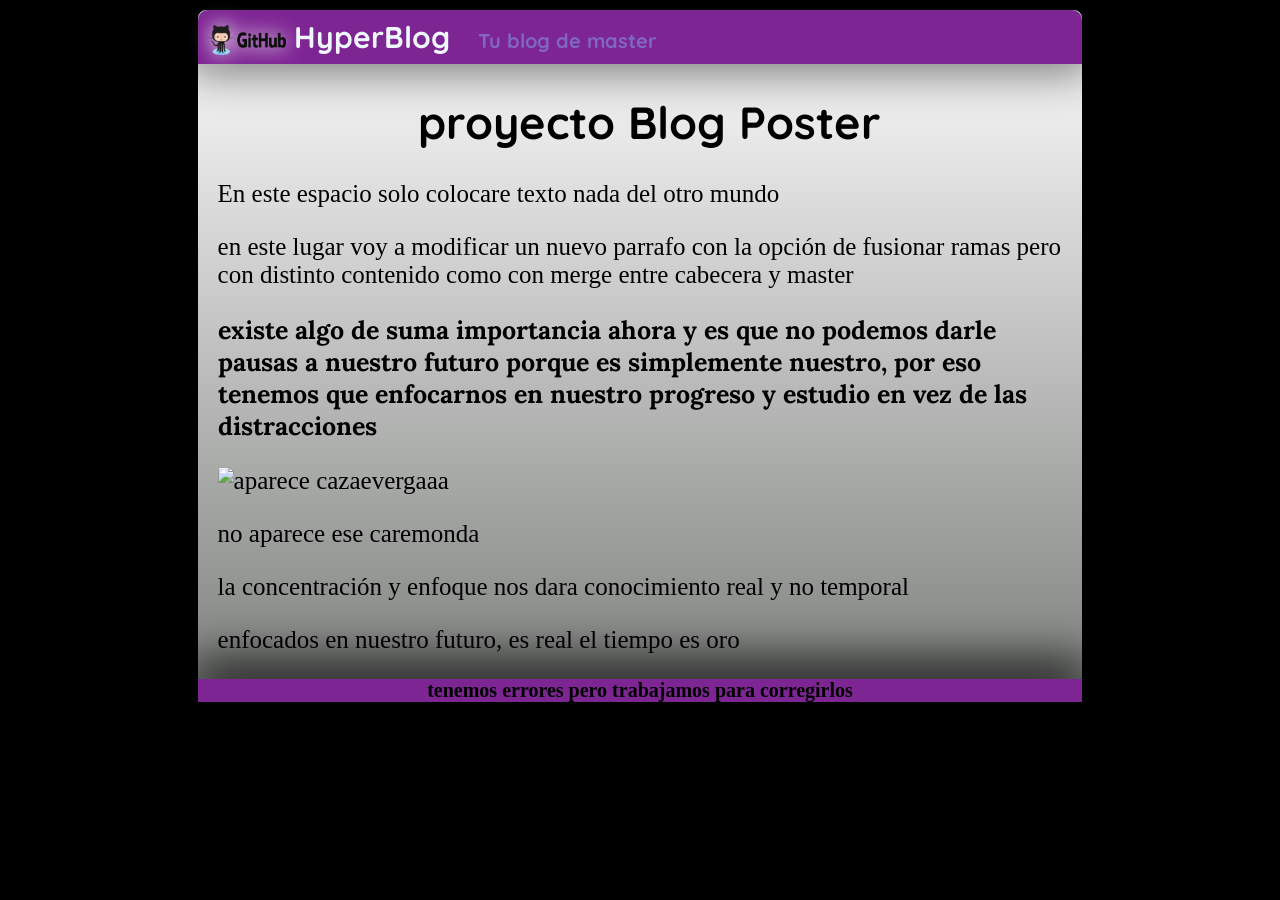
<file: index.html>
<!DOCTYPE html>
<html lang="en">
    <head>
        <meta charset="UTF-8">
        <meta name="viewport" content="width=device-width, initial-scale=1.0">
        <title>HyperBlog 2.0</title>
        <link rel="stylesheet" href="./css/BlogPostCss.css">
    </head>
    <body>
        <div class="container">
            <div id="cabecera">
                <img src="imagenes/githubLogo.png" alt="logo gitHub" id="logo">
                HyperBlog
                <span id="notitaCabecera">Tu blog de master</span>
            </div>
            <div class="contenido">
                <h1>proyecto Blog Poster</h1>
                <p>En este espacio solo colocare texto nada del otro mundo</p>
                <p>
                    en este lugar voy a modificar un nuevo parrafo con la 
                    opción de fusionar ramas pero con distinto contenido como 
                    con merge entre cabecera y master
                </p>
                <span id="motivated">existe algo de suma importancia ahora y es que
                    no podemos darle pausas a nuestro futuro porque es 
                    simplemente nuestro, por eso tenemos que enfocarnos
                    en nuestro progreso y estudio en vez de las distracciones
                </span>
                <p><img href="https://losvalores.org/wp-content/uploads/2019/03/Qu%C3%A9-es-el-%C3%A9xito-1024x475.jpg.webp" width="97.5%" alt="aparece cazaevergaaa"></p>
                <p>no aparece ese caremonda</p>
                <p>la concentración y enfoque nos dara conocimiento real y no temporal</p>
                <p>enfocados en nuestro futuro, es real el tiempo es oro</p>
            </div>
            <div id="footer">
                <span>tenemos errores pero trabajamos para corregirlos</span>
            </div>
        </div>
    </body>
</html>
</file>
<file: css/BlogPostCss.css>
@import url('https://fonts.googleapis.com/css2?family=Chakra+Petch:ital,wght@0,300;0,400;0,500;0,600;0,700;1,300;1,400;1,500;1,600;1,700&family=Quicksand:wght@300..700&display=swap');
@import url('https://fonts.googleapis.com/css2?family=Chakra+Petch:ital,wght@0,300;0,400;0,500;0,600;0,700;1,300;1,400;1,500;1,600;1,700&family=Lora:ital,wght@1,400..700&family=Quicksand:wght@300..700&display=swap');
.container {
    border-radius: 10px;
    border: 2px solid black;
    width: 70%;
    padding: 0;
    margin: 0 auto;
    background-image: linear-gradient(white, rgb(125, 128, 125));
}
h1 {
    font-size: 45px;
    text-align: center;
    font-family: "Quicksand", sans-serif;
}
#cabecera {
    background-color: rgb(126, 37, 148) ;
    font-size: 30px;
    color: aliceblue;
    padding: 0.5rem;
    box-shadow: 0px 0px 44px 10px rgba(0,0,0,0.50);
    font-weight: bold;
    font-family: "Quicksand", sans-serif;
    border-top-right-radius: 10px;
    border-top-left-radius: 10px;

}
.contenido {
    margin: 0 0 0 20px;
    font-size: 25px;
}
#notitaCabecera {
    color: rgb(128, 103, 196);
    font-size: 20px;
    padding: 0 0 0 1em;
}
#motivated {
    font-family: "Lora", serif;
    font-weight: bold;
    
}
body {
    background: black;
}
#logo {
    height: 30px;
    width: 80px;
    filter: drop-shadow(0 0 10px rgba(1000, 1000, 1000, 1.8));
    vertical-align: middle;
}
#footer {
    background: rgb(126, 37, 148);
    font-size:20px ;
    font-weight: bold;
    text-align: center;
    box-shadow: 0 -8px 50px 6px;
}
</file>
